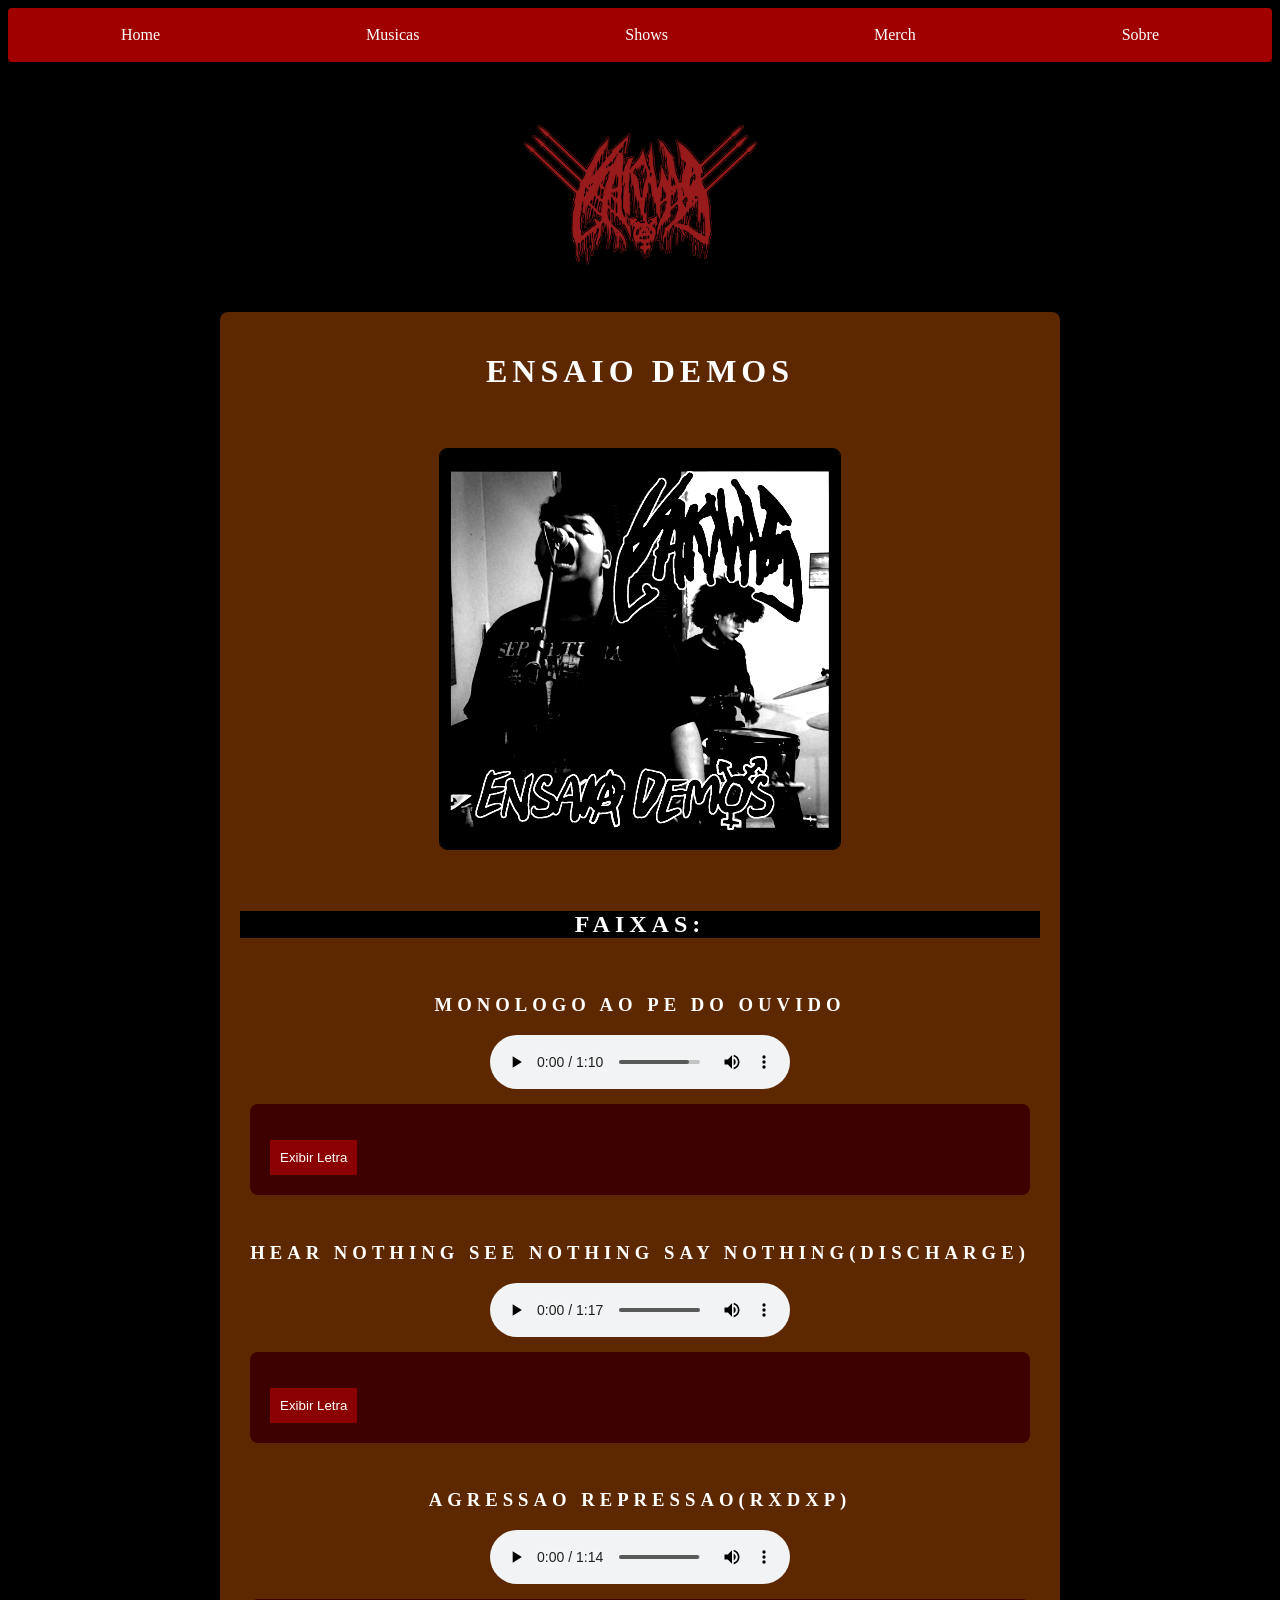
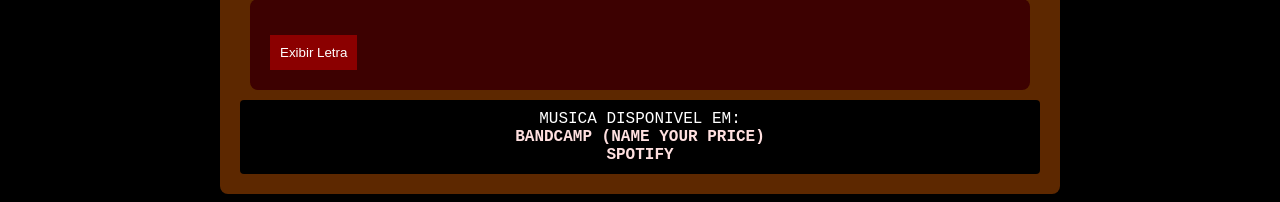
<file: site/ensaiodemo.html>
<!DOCTYPE html>
<html lang="pt-br">
<head>
    <meta charset="UTF-8">
    <title>Kaiowás Hardcore</title>

  <link rel="stylesheet" href="style.css">  
</style>

</head>

<body style= "background-color:#000000">
<nav class="navbar">
    <ul class="nav-list">
        <li><a href="home.html">Home</a></li>
        <li><a href="musicas.html">Musicas</a></li>
        <li><a href="shows.html">Shows</a></li>
        <li><a href = "zines.html">Merch</a></li>
        <li><a hred = "sobre.html">Sobre</a></li>
    
     
    </ul>
</nav>
<header class="cabecalho">
    <img src="img/logokaiowasbd.jpg" alt="Logo" class="logo">
</header>




<div class="bloco-marrom">
    <header style = "font-style:bold;"><h1>ENSAIO DEMOS</h1></header> 
    <br>
    <br>  

<img src="img/capaensaiodemo.jpg" class="capacarai">
<br>
    <br>
    <br>
    <div class="bloco-vermeio2">
    <h2>Faixas:</h2>
    </div>
    <br>
    <h3>Monologo Ao Pe Do Ouvido</h3>
   <audio controls>
  <source src="musicas/ensaiodemo/monologo.mp3" type="audio/mpeg">
  Seu navegador não suporta este player de áudio.
</audio>

<div class="bloco-vermeio">
 
  <p>
    <span id="letra1" style="display: none;">
      <br>Modernizar o passado é uma revolução musical...<br>
    </span>
  </p>
  <button onclick="alternarTexto('letra1', this)">Exibir Letra</button>
</div>
    <br>
        <h3>Hear Nothing See Nothing Say Nothing(DISCHARGE)</h3>
   <audio controls>
  <source src="musicas/ensaiodemo/2hearnothing.mp3" type="audio/mpeg">
  Seu navegador não suporta este player de áudio.
</audio>
    <div class = "bloco-vermeio">
  <p>
    <span id="letra2" style="display: none;">
      <br>Lied to threatened cheated and deceived<br>
Hear nothing see nothing say nothing<br>
Led up garden paths and into blind alleys<br>
Hear nothing see nothing say nothing<br>
    </span>
  </p>
  <button onclick="alternarTexto('letra2', this)">Exibir Letra</button>
</div>
    <br>
    <h3 class="faixa">Agressao Repressao(RxDxP)</h3>
   
        <audio controls>
  <source src="musicas/ensaiodemo/3agressao.mp3" type="audio/mpeg">
  Seu navegador não suporta este player de áudio.
</audio>
     <div class = "bloco-vermeio">
  <p>
    <span id="letra3" style="display: none;">
      <br>The nightmare continues...<br>
    </span>
  </p>
  <button onclick="alternarTexto('letra3', this)">Exibir Letra</button>
</div>


<div style="background-color: #000000; border-radius: 4px; padding: 10px; color: white;">
  MUSICA DISPONIVEL EM:<BR>
  <a href="https://kaiowashc.bandcamp.com/track/genocidio" class="linkskaiowas">
    BANDCAMP (NAME YOUR PRICE)</a><br>
    <a href="https://open.spotify.com/intl-pt/track/1VaU7AmJrcoGs4ojmoV3Ab?si=f0da893de6044ab6" class="linkskaiowas">
    SPOTIFY</a>
</div>


</div>

<script src="script.js"></script>

</body>
</html>
</file>
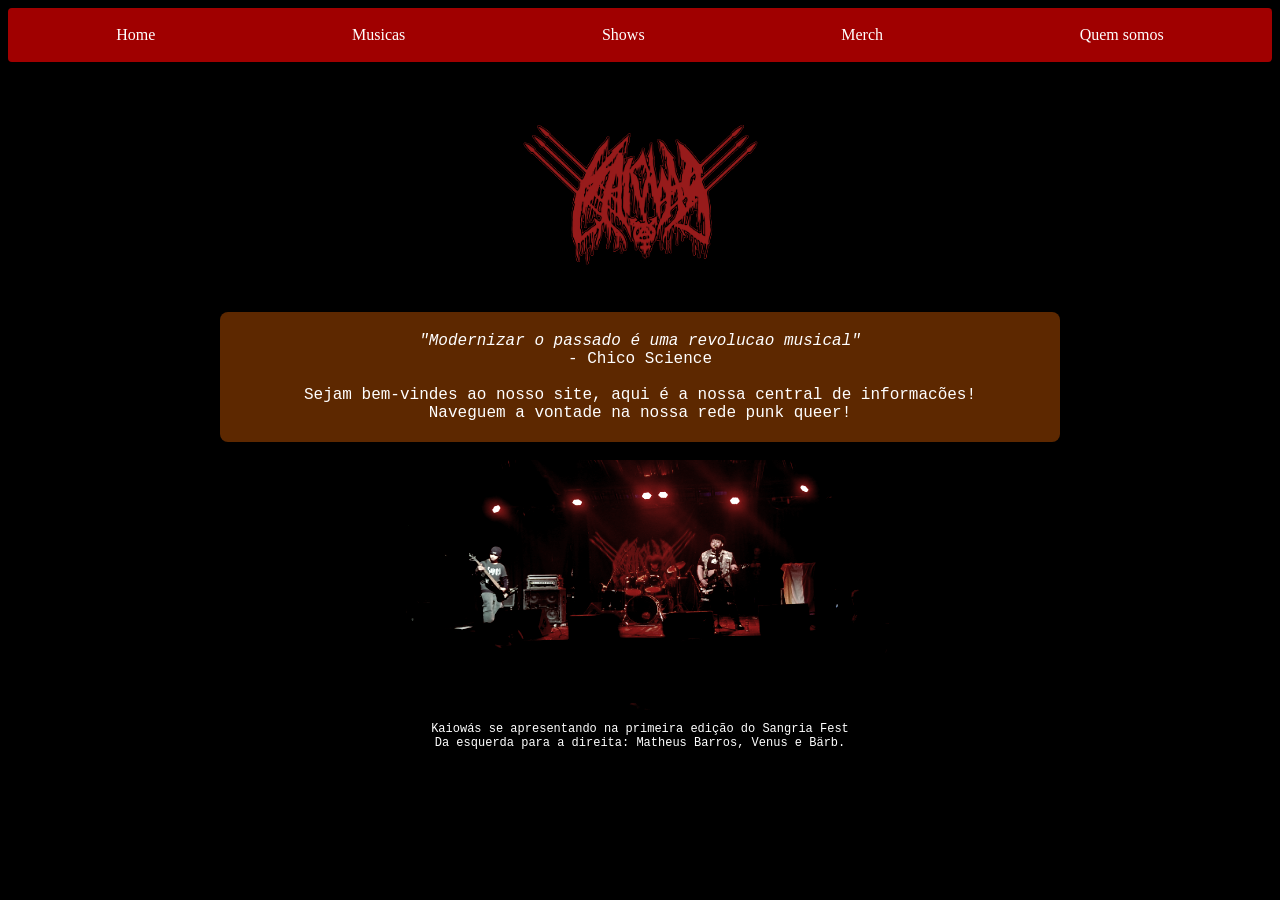
<file: site/home.html>
<!DOCTYPE html>
<html lang="pt-br">
<head>
    <meta charset="UTF-8">
    <title>Kaiowás Hardcore</title>
       <link rel="stylesheet" href="style.css">

</head>

<body style= "background-color:#000000">
<nav class="navbar">
    <ul class="nav-list">
        <li><a href="home.html">Home</a></li>
        <li><a href="musicas.html">Musicas</a></li>
        <li><a href="shows.html">Shows</a></li>
        <li><a href = "zines.html">Merch</a></li>
        <li><a href = "quemsomos.html">Quem somos</a></li>
    
     
    </ul>
</nav>
<header class="cabecalho">
    <img src="img/logokaiowasbd.jpg" alt="Logo" class="logo">
</header>




<div class="bloco-marrom">
    <header style = "font-style:italic;">"Modernizar o passado é uma revolucao musical"</header> - Chico Science         
    <br>
        <br>
    
    Sejam bem-vindes ao nosso site, aqui é a nossa central de informacões!<br>
    Naveguem a vontade na nossa rede punk queer!
</div>
    <br>
    <header class = "galeria">
        <img src="img/kaiowassangria1.jpg" width="500" height="250">
        
    </header>
    
    <header style = "color: white; font-size: 12px;text-align: center;">
     <p>Kaiowás se apresentando na primeira edição do Sangria Fest<br>
     Da esquerda para a direita: Matheus Barros, Venus e Bärb.
     </p>
</header>

</body>
</htm
</file>
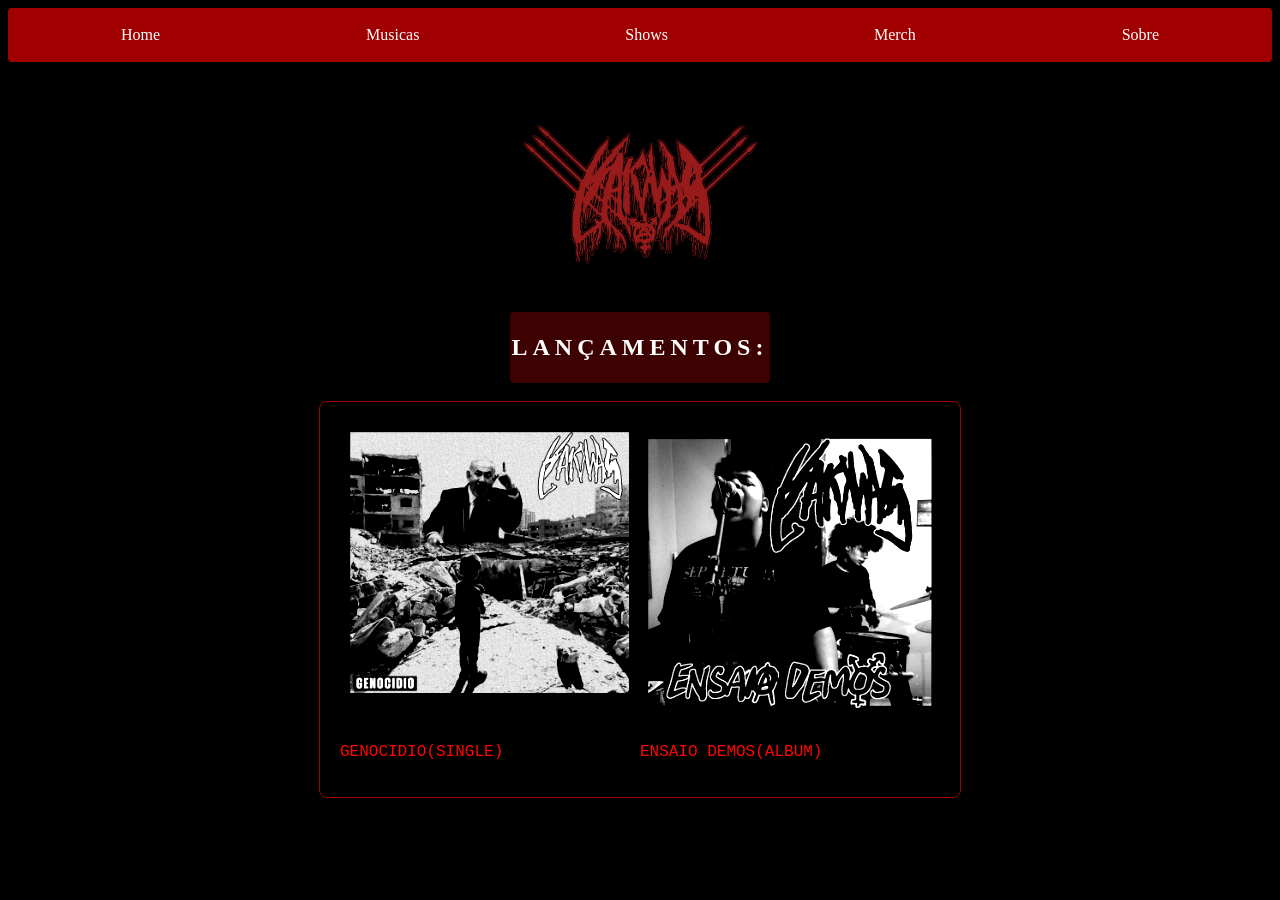
<file: site/musicas.html>
<!DOCTYPE html>
<html lang="pt-br">
<head>
    <meta charset="UTF-8">
    <title>Kaiowás Hardcore</title>
       <link rel="stylesheet" href="style.css">


</head>

<body style= "background-color:#000000">

    <nav class="navbar">
    <ul class="nav-list">
        <li><a href="home.html">Home</a></li>
        <li><a href="musicas.html">Musicas</a></li>
        <li><a href="shows.html">Shows</a></li>
        <li><a href = "zines.html">Merch</a></li>
        <li><a hred = "sobre.html">Sobre</a></li>
    
     
    </ul>
</nav>


<header class="cabecalho">
    <img src="img/logokaiowasbd.jpg" alt="Logo" class="logo">
</header>



<header class="titulospagina"><h2>Lançamentos:</h2></header>   
<br>

<!--Catalogo das musicas-->
<div class="bloco-catalogo">
<!--Bloco da 1a Musica--> 
    <div>
        <a href="genocidio.html"><img src="img/capagenocidio.jpg" class="albunscatalogo"></a>
        <p>GENOCIDIO(SINGLE)</p>
    </div>
<!--Bloco da 2a Musica-->
    <div>
        <a href="ensaiodemo.html"><img src="img/capaensaiodemo.jpg" class="albunscatalogo"></a>
        <p>ENSAIO DEMOS(ALBUM)</p>
    </div>




</div>



</body>
</html>
</file>
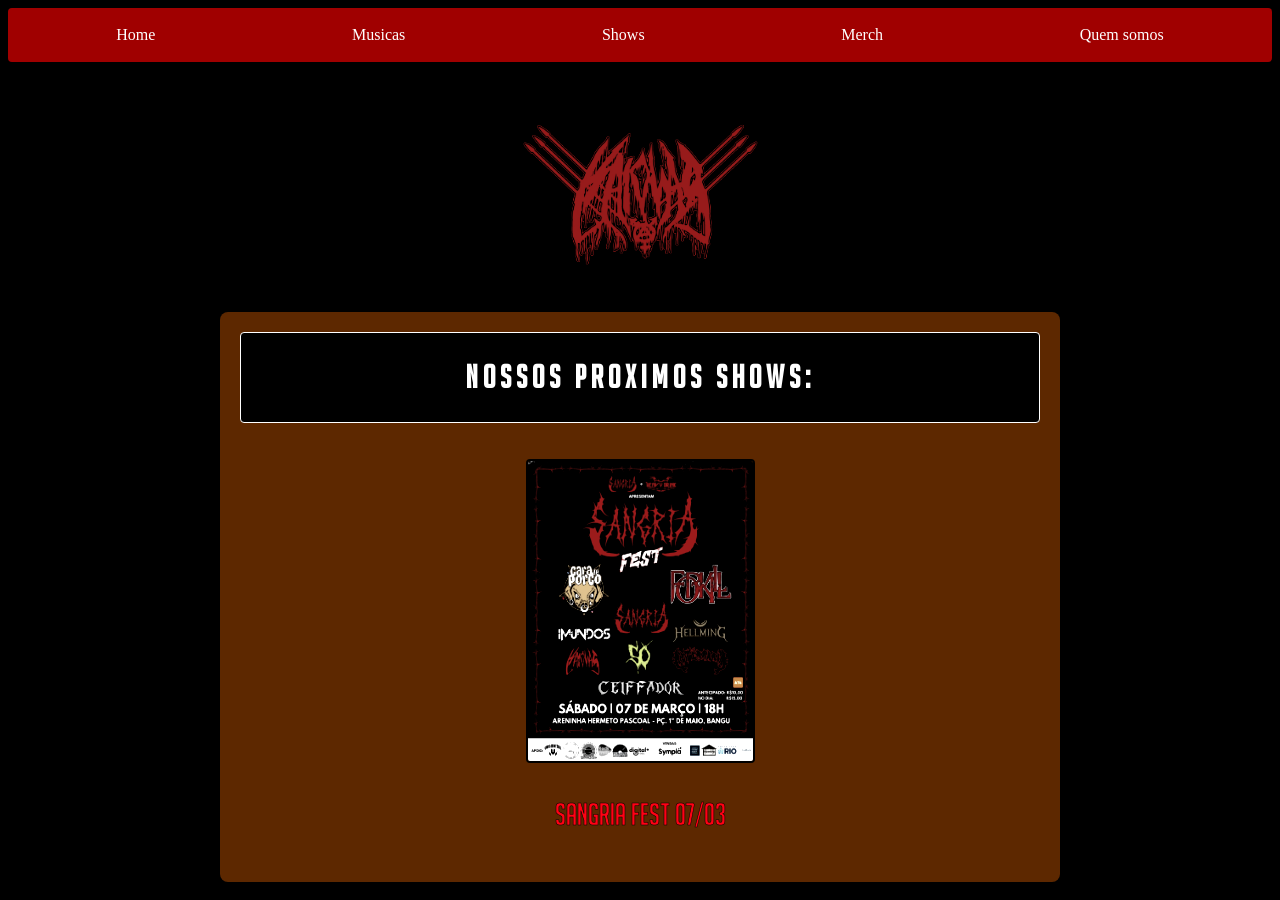
<file: site/shows.html>
<!DOCTYPE html>
<html lang="pt-br">
<head>
    <meta charset="UTF-8">
    <title>Kaiowás Hardcore</title>
    <link rel="stylesheet" href="style.css">

</head>

<body style= "background-color:#000000">
<nav class="navbar">
    <ul class="nav-list">
        <li><a href="home.html">Home</a></li>
        <li><a href="musicas.html">Musicas</a></li>
        <li><a href="shows.html">Shows</a></li>
        <li><a href = "zines.html">Merch</a></li>
        <li><a href="quemsomos.html">Quem somos</a></li>
    
     
    </ul>
</nav>

<header class="cabecalho">
    <img src="img/logokaiowasbd.jpg" alt="Logo" class="logo">
</header>




<div class="bloco-marrom">
  <header style= "background-color:#000000; border-radius:4px; border: 1px solid white; padding: 5px;">
  <h1 style = "font-family: bignoodletitling">NOSSOS PROXIMOS SHOWS:</h1>
  </header>
  <br>
  <br>
  <a href="https://www.youtube.com"> <img src ="img/eventos/flyersangria.png" class="flyer">
   </a>
     
  <header>
    <p class = "bordatexto">SANGRIA FEST 07/03</p> 
  </header>
  
    
</div>

   

</body>
</html>
</file>
<file: site/style.css>
img {
  filter: contrast(150%) grayscale(50%);
}

button {
  background: darkred;
  color: white;
  border: none;
  padding: 10px;
  transition: transform 0.2s ease;
}

button:hover {
  background: red;
  transform: scale(1.05);
}



h1, h2, h3 {
  font-family: 'impact';
  letter-spacing: 5px;
  text-transform: uppercase;
}

body {
  font-family: 'Courier New', monospace, bold;
}

 nav {
            background-color: #A00000;
            padding: 10px;
            border-radius: 4px;
        }

        
        .nav-list {
            display: flex;
            list-style: none;
            margin: 0;
            padding: 0;
            justify-content: space-around;
        }

       
        .nav-list a {
            color: white;
            text-decoration: none;
            font-family: book-antiqua;
            padding: 8px 15px;
            transition: transform 0.3s ease, background-color 0.3s ease;
            display: inline-block    
          }

        .nav-list a:hover {
            
            transform: scale(1.2);
            background-color: #7e0202;
            border-radius: 2px;
             box-shadow: 0 5px 15px rgba(0, 0, 0, 0.3);
        }
 

.cabecalho {
    display: flex;
    justify-content: center; 
    align-items: center;    
    height: 250px;           
}

.logo {
    max-height: 100%;        

}
    .bloco-marrom {
    background-color: #5D2800; 
    color: white;               
     
    text-decoration: none;
      width: fit-content; 
    padding: 20px;             
    text-align: center;  
    border-radius: 8px;
    margin-left: auto;
  margin-right: auto;
   /* O bloco "abraça" o tamanho do texto */
  min-width: 800px;      /* Ou defina uma largura fixa se preferir */

  
}

.bloco-catalogo {
    
    color: rgb(255, 5, 5);
    border: #A00000 solid 1px;              
     
    text-decoration: none;
      width: fit-content; 
    padding: 20px;             
    text-align: left;  
    border-radius: 8px;
    margin-left: auto;
  margin-right: auto;
  align-items: center;
  display: flex;
  justify-content: space-between;
   /* O bloco "abraça" o tamanho do texto */
      /* Ou defina uma largura fixa se preferir */

  
}

.bloco-vermeio {
    background-color: #3d0101; 
    color: white;               
    
    text-decoration: none;
    border-radius: 8px;
   
    
    padding: 20px;             
    text-align: left;       
        
    margin: 10px; 
}

.bloco-vermeio2 {
    background-color: #000000; 
    color: white;               
    
    text-decoration: none;
    text-align: center;
}


 .galeria{
     display: flex;
     justify-content: center;
     color: white;               
     
 }  
 
 .albunscatalogo{
width: 300px;
height: 300px;
color:white;
 }
.albunscatalogo:hover{
transition: transform 0.3s ease;
transform: scale(1.0180);
 box-shadow: 0 5px 15px rgba(0, 0, 0, 0.3);
 }
  .capacarai{
width: 400px;
height: 400px;
color:white;
border-radius:8px;             
border: black solid 1px;             




 }

 .linkskaiowas{

color: #ffe0e0; 
text-decoration: none; 
font-weight: bold;

 }
    
  .bordatexto{
  font-family: "bignoodletitling", sans-serif;
    color:#FF0214;
    font-size:30px;
    -webkit-text-stroke-width: 0.5px;
    -webkit-text-stroke-color: black;
  }
  

  .flyer{
    border: 2px solid black;
    border-radius: 4px;

    height: 300px;
    width: 225px;
  }
  
  

  @font-face {
    font-family: "bignoodletitling"; 
    src:url(fonts/BigNoodleTitling.ttf);
    format:'trutype';
    font-weight: normal;
    font-style: normal;
  }

  .titulospagina{
font-style: bold;
color: white;
text-align: center;
background-color: #3d0101;
padding: 2px;
 text-decoration: none;
      width: fit-content;            
    text-align: center;  
    border-radius: 4px;
    margin-left: auto;
  margin-right: auto;
   /* O bloco "abraça" o tamanho do texto */
      /* Ou defina uma largura fixa se preferir */


  }
</file>
